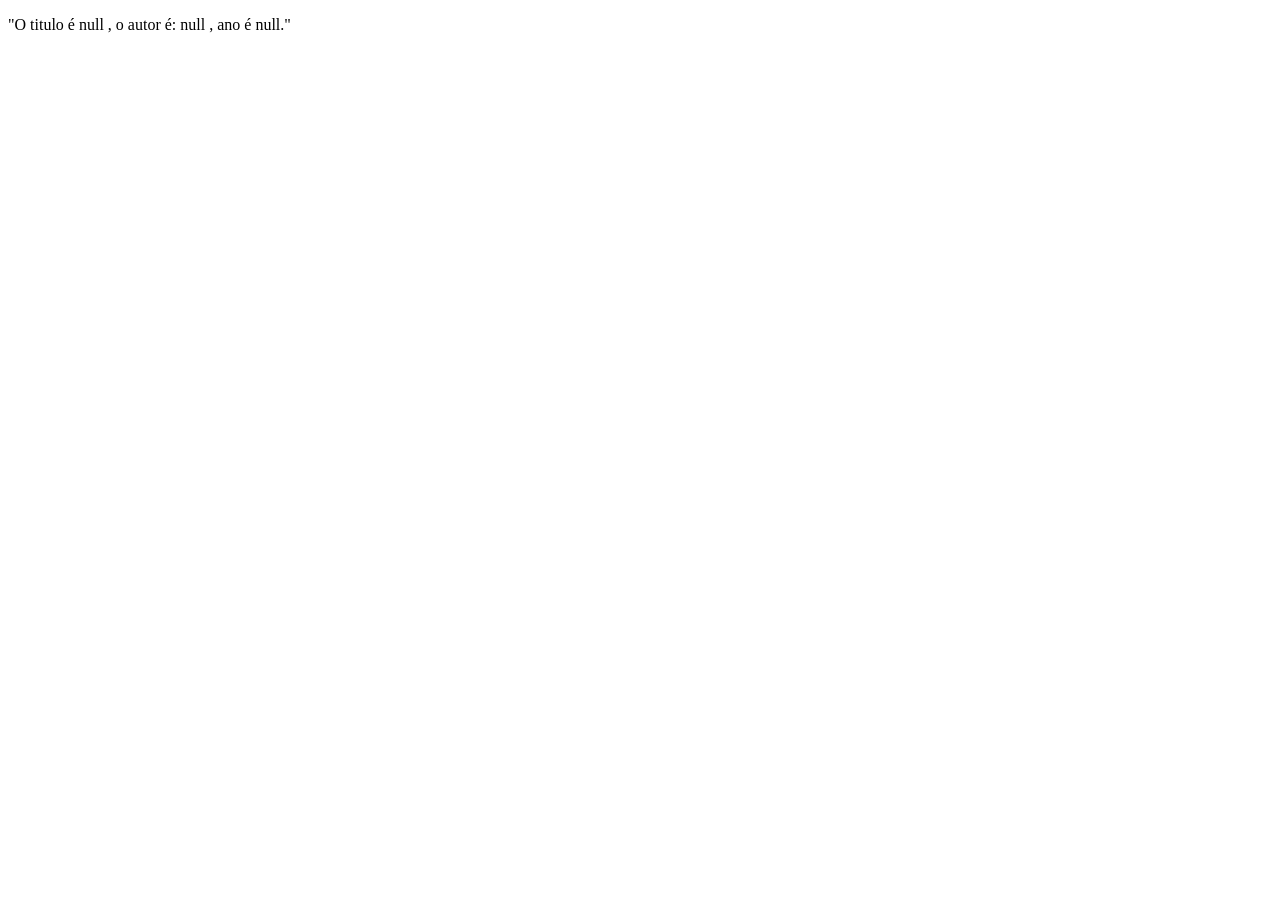
<file: exercicio15/index.html>
<!DOCTYPE html>
<html lang="en">
<head>
    <meta charset="UTF-8">
    <meta name="viewport" content="width=device-width, initial-scale=1.0">
    <title>Document</title>
</head>
<body>
    <p id="texto"></p>
    <script src="script.js"></script>
</body>
</html>
</file>
